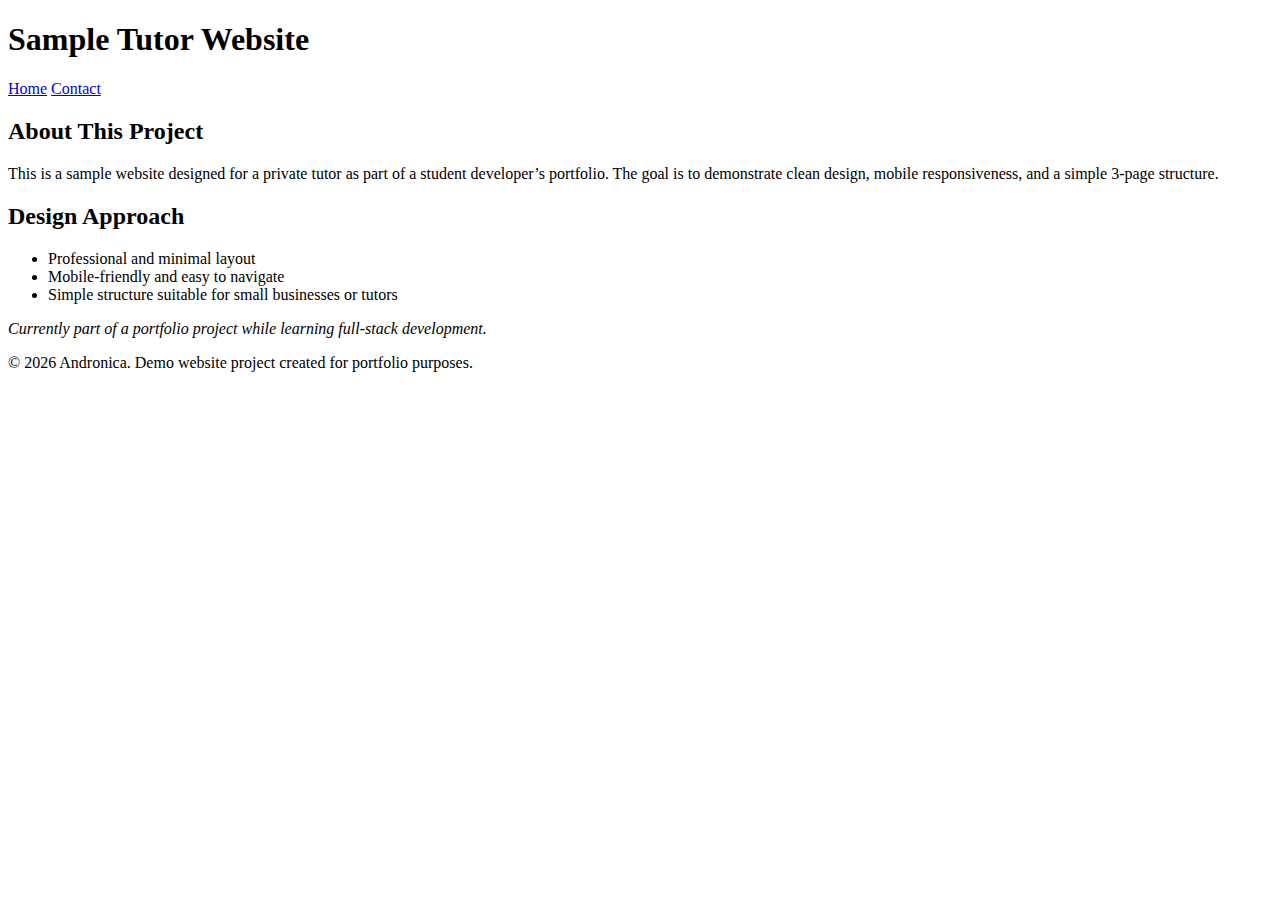
<file: about.html>
<!DOCTYPE html>
<html lang="en">
<head>
  <meta charset="UTF-8">
  <title>About | Sample Tutor Website</title>
  <link rel="stylesheet" href="style.css">
</head>
<body>

  <header>
    <h1>Sample Tutor Website</h1>
    <nav>
      <a href="index.html">Home</a>
      <a href="contact.html">Contact</a>
    </nav>
  </header>

  <main>
    <section>
      <h2>About This Project</h2>
      <p>
        This is a sample website designed for a private tutor as part of a student developer’s portfolio.
        The goal is to demonstrate clean design, mobile responsiveness, and a simple 3-page structure.
      </p>
    </section>

    <section>
      <h2>Design Approach</h2>
      <ul>
        <li>Professional and minimal layout</li>
        <li>Mobile-friendly and easy to navigate</li>
        <li>Simple structure suitable for small businesses or tutors</li>
      </ul>
    </section>

    <section>
      <p><em>Currently part of a portfolio project while learning full-stack development.</em></p>
    </section>
  </main>

  <footer>
    <p>&copy; 2026 Andronica. Demo website project created for portfolio purposes.</p>
  </footer>

</body>
</html>
</file>
<file: style.css>

</file>
